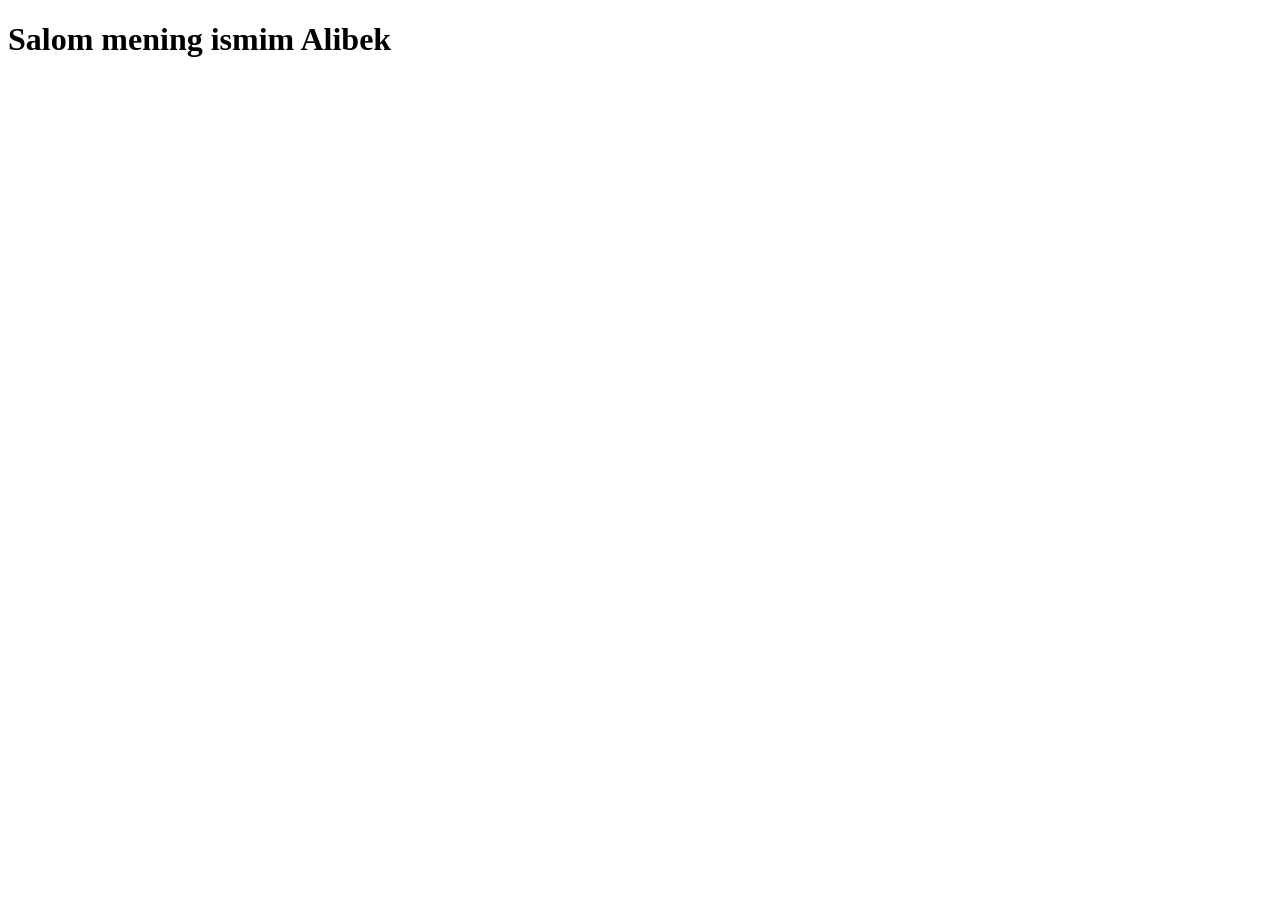
<file: Alibek.html>
<!DOCTYPE html>
<html lang="en">
<head>
    <meta charset="UTF-8">
    <meta name="viewport" content="width=device-width, initial-scale=1.0">
    <title>Alibek</title>
</head>
<body>
    <h1>Salom mening ismim Alibek</h1>
</body>
</html>
</file>
